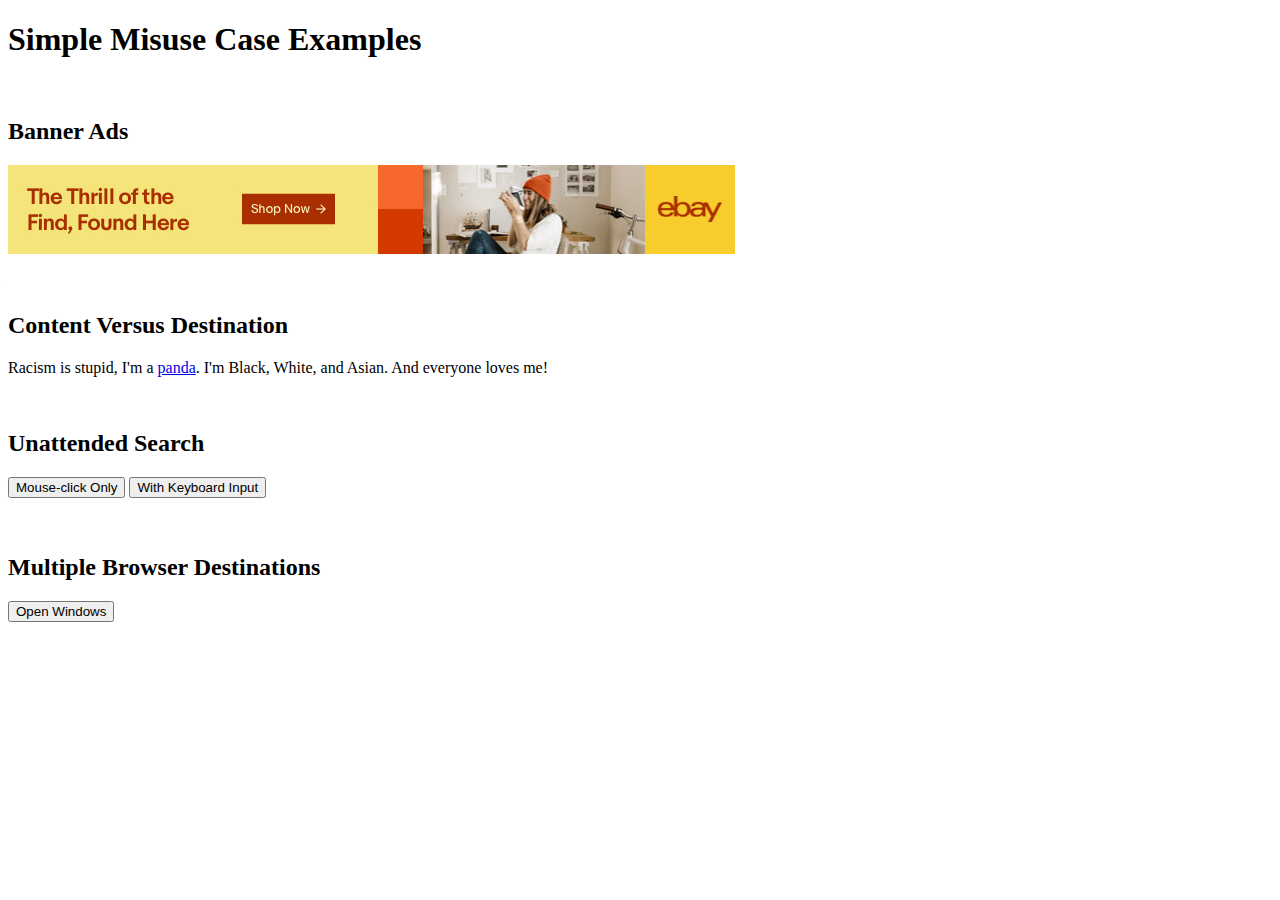
<file: index.html>
<!doctype html>
<html>
<head>
	<meta charset="utf-8">

  <title>Examples</title>

<script type="text/javascript">

function google_win() {
	window.open("https://www.google.com/search?hl=&site=&q=depends+for+men+coupons","_blank");
}

function lmgtfy() {
	window.open("http://letmegooglethat.com/?q=depends+for+men+coupons","_blank");
}

function open_win() {
  window.open("instructions.html", "bob");

  var linkArray = []; // your links
	linkArray[0] = "https://palmettostatearmory.com/";
	linkArray[1] = "https://www.cheaperthandirt.com/";
	linkArray[2] = "https://www.budsgunshop.com/";
	linkArray[3] = "https://www.impactguns.com/";
	linkArray[4] = "https://grabagun.com/";
	linkArray[5] = "https://www.rkguns.com/";
	linkArray[6] = "https://www.preppergunshop.com/";

	for (var i = 0; i < linkArray.length; i++) {
    // will open each link in the current window
    window.open(linkArray[i], "_blank");
	}
}

</script>
</head>
<body>
  <h1>Simple Misuse Case Examples</h1>
  <br>
  
  <h2>Banner Ads</h2>
  <p><a href="http://www.internetbadguys.com" target="_blank"><img src="ebay_ad.png" alt="ebay ad"></a></p><br>

  <h2>Content Versus Destination</h2>
  <p>Racism is stupid, I'm a <a href="https://www.youtube.com/watch?v=dQw4w9WgXcQ" target="_blank">panda</a>. I'm Black, White, and Asian. And everyone loves me!</p><br>

  <h2>Unattended Search</h2>
	<form>
		<input type=button value="Mouse-click Only" onclick="google_win()">
		<input type=button value="With Keyboard Input" onclick="lmgtfy()">
	</form><br><br>

  <h2>Multiple Browser Destinations</h2>
	<form>
	  <input type=button value="Open Windows" onclick="open_win()">
	<form>

</body>

</html>
</file>
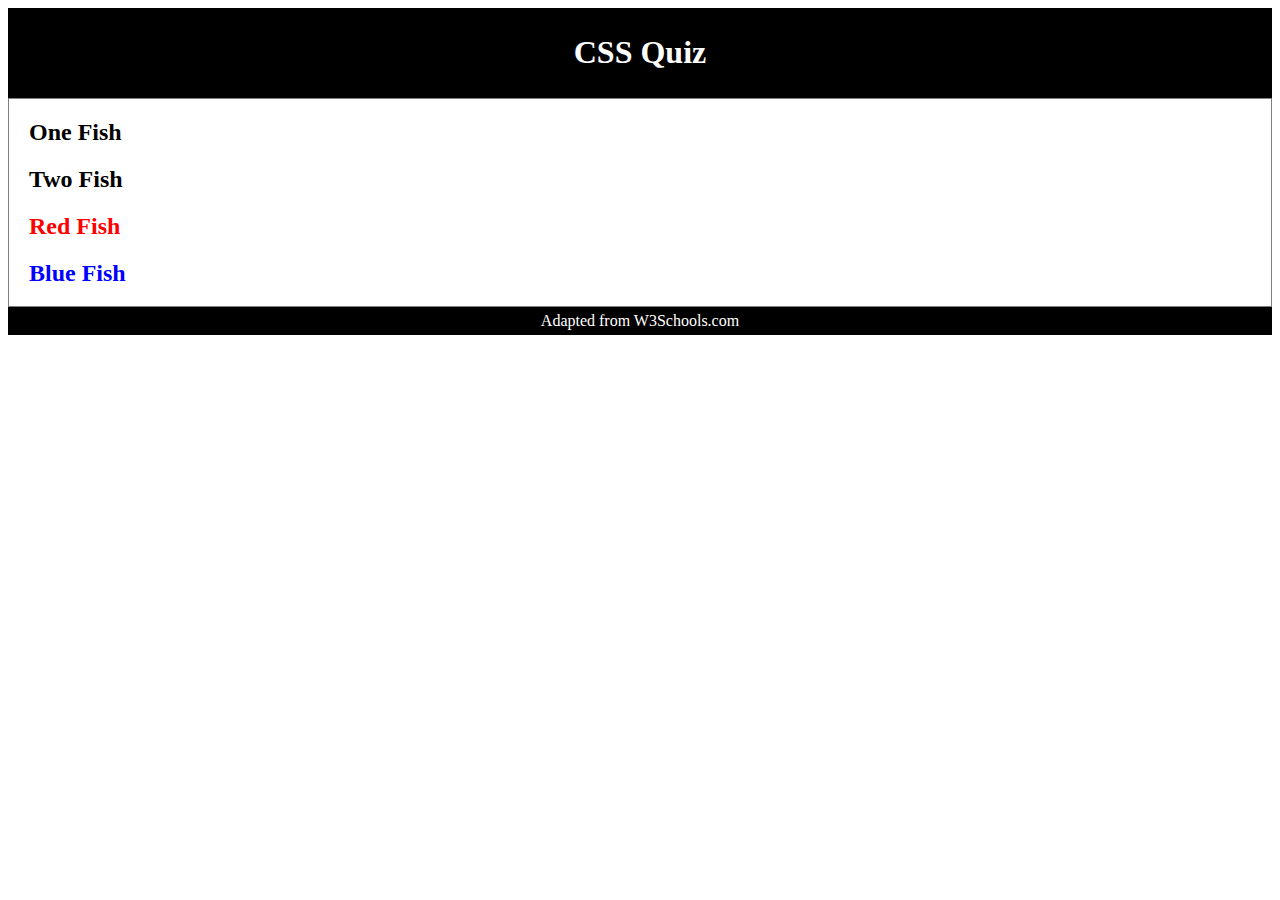
<file: fish/index.html>
<!DOCTYPE html>
<html>
<head>

	<link rel="stylesheet" type="text/css" href="mystyle.css">

</head>
<body>

<header>
	<h1>CSS Quiz</h1>
</header>
  
<div class="content">

	<h2>One Fish</h2>
	<h2>Two Fish</h2>
	<h2 id="redTest">Red Fish</h2>
	<h2 class="blueTest">Blue Fish</h2>

</div>

<footer>
	Adapted from W3Schools.com
</footer>

</body>
</html>
</file>
<file: fish/mystyle.css>
header, footer {
	color: white;
	background-color: black;
	text-align: center;
	padding: 5px;
}

#redTest {
	color: red;
}

.blueTest {
	color: blue;
}

.content {
	border: 1px solid gray;
}

h2 {
	padding-left: 20px;
}
</file>
